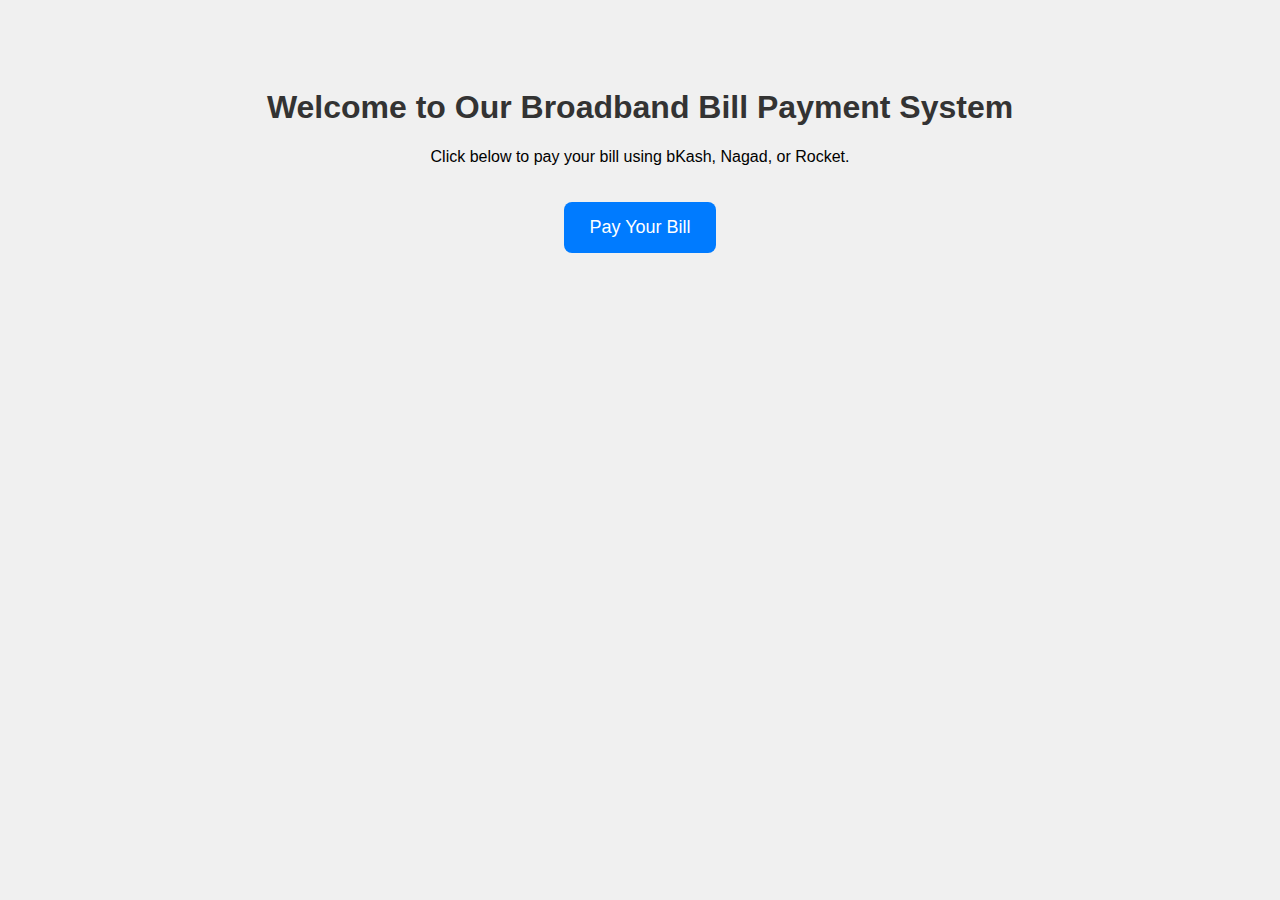
<file: index.html>
<!DOCTYPE html>
<html lang="en">
<head>
  <meta charset="UTF-8" />
  <meta name="viewport" content="width=device-width, initial-scale=1.0"/>
  <title>Welcome to Broadband Billing</title>
  <style>
    body {
      text-align: center;
      font-family: sans-serif;
      padding: 60px;
      background: #f0f0f0;
    }
    h1 {
      color: #333;
    }
    a {
      display: inline-block;
      margin-top: 20px;
      padding: 15px 25px;
      background-color: #007BFF;
      color: white;
      text-decoration: none;
      font-size: 18px;
      border-radius: 8px;
    }
    a:hover {
      background-color: #0056b3;
    }
  </style>
</head>
<body>
  <h1>Welcome to Our Broadband Bill Payment System</h1>
  <p>Click below to pay your bill using bKash, Nagad, or Rocket.</p>
  <a href="pay.html">Pay Your Bill</a>
</body>
</html>
</file>
